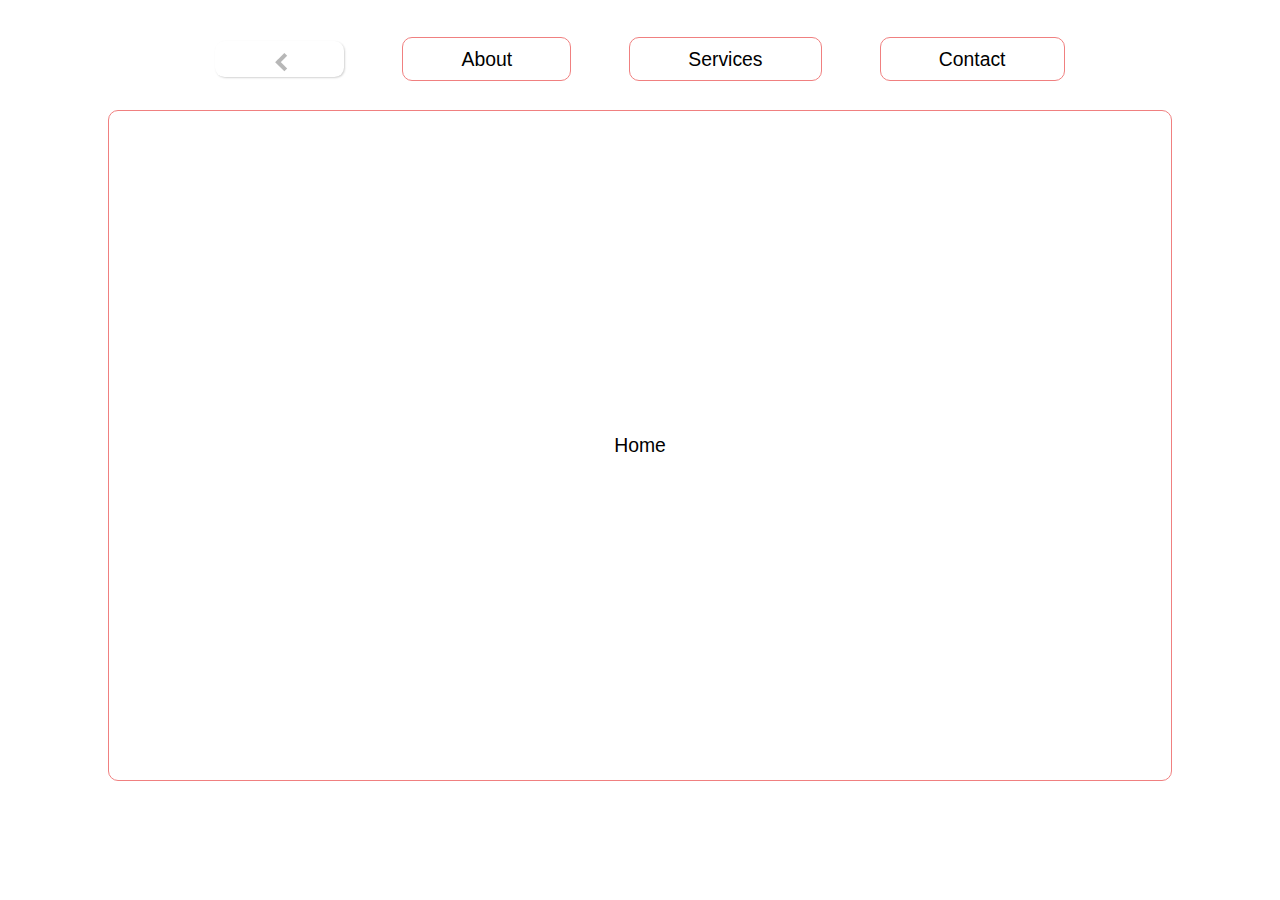
<file: index.html>
<html lang="en">

<head>
    <meta charset="UTF-8">
    <meta name="viewport" content="width=device-width, initial-scale=1.0">
    <title>Home</title>
    <link rel="stylesheet" href="styles.css">
</head>

<body>

    <header>
        <div id="routes">
            <button onclick="pop()" id="backBtn" disabled>
                <span class="chevron left"></span>
            </button>
            <div class="route" id="about" onclick="push('about')">About</div>
            <div class="route" id="services" onclick="push('services')">Services</div>
            <div class="route" id="contact" onclick="push('contact')">Contact</div>
        </div>
    </header>

    <div id="app"></div>

    <script type="text/javascript" src="hashRouter.js"></script>
    <!-- <script type="text/javascript" src="router.js"></script> -->
    <script type="text/javascript" src="contact.js"></script>

</body>

</html>
</file>
<file: styles.css>
* {
  font-family: Calibri, sans-serif;
  font-size: 1.1rem;
}

body {
  padding: 0 5vw;
  display: flex;
  flex-direction: column;
  justify-content: center;
  align-items: center;
}

a {
  color: inherit; /* blue colors for links too */
  text-decoration: inherit; /* no underline */
}

#backBtn {
  cursor: pointer;
  text-align: center;
  padding: .6em 3em;
  margin: 1.5em;
  border: 0;
  align-items: center;
  border-radius: .5em;
  box-shadow: 1px 1px 2px lightgrey;
  background: white;
}

.chevron::before {
  border-style: solid;
  border-width: 0.25em 0.25em 0 0;
  content: '';
  display: inline-block;
  height: 0.45em;
  left: 0.15em;
  position: relative;
  top: 0.15em;
  transform: rotate(-45deg);
  vertical-align: top;
  width: 0.45em;
}

.chevron.left:before {
  left: 0.25em;
  transform: rotate(-135deg);
}

#routes {
  display: flex;
  flex-direction: row;
  align-items: center;
  justify-content: center;
  flex-wrap: wrap;
}

.route {
  cursor: pointer;
  padding: .5em 3em;
  margin: 1.5em;
  border: 1px solid lightcoral;
  border-radius: 10px;
  text-align: center;
}

.route.selected {
  background: lightcoral;
  color: white;
}

#app {
  display: flex;
  flex-direction: column;
  align-items: center;
  justify-content: center;
  padding: 1em;
  width: 90%;
  height: 70vh;
  border: 1px solid lightcoral;
  border-radius: 10px;
}

@media (max-width: 768px) {
  #routes {
    flex-direction: column;
    align-items: stretch;
  }
  .route {
    margin: 0.5em 0;
  }
  #backButton {
    margin: 0.5em 0;
  }
}
</file>
